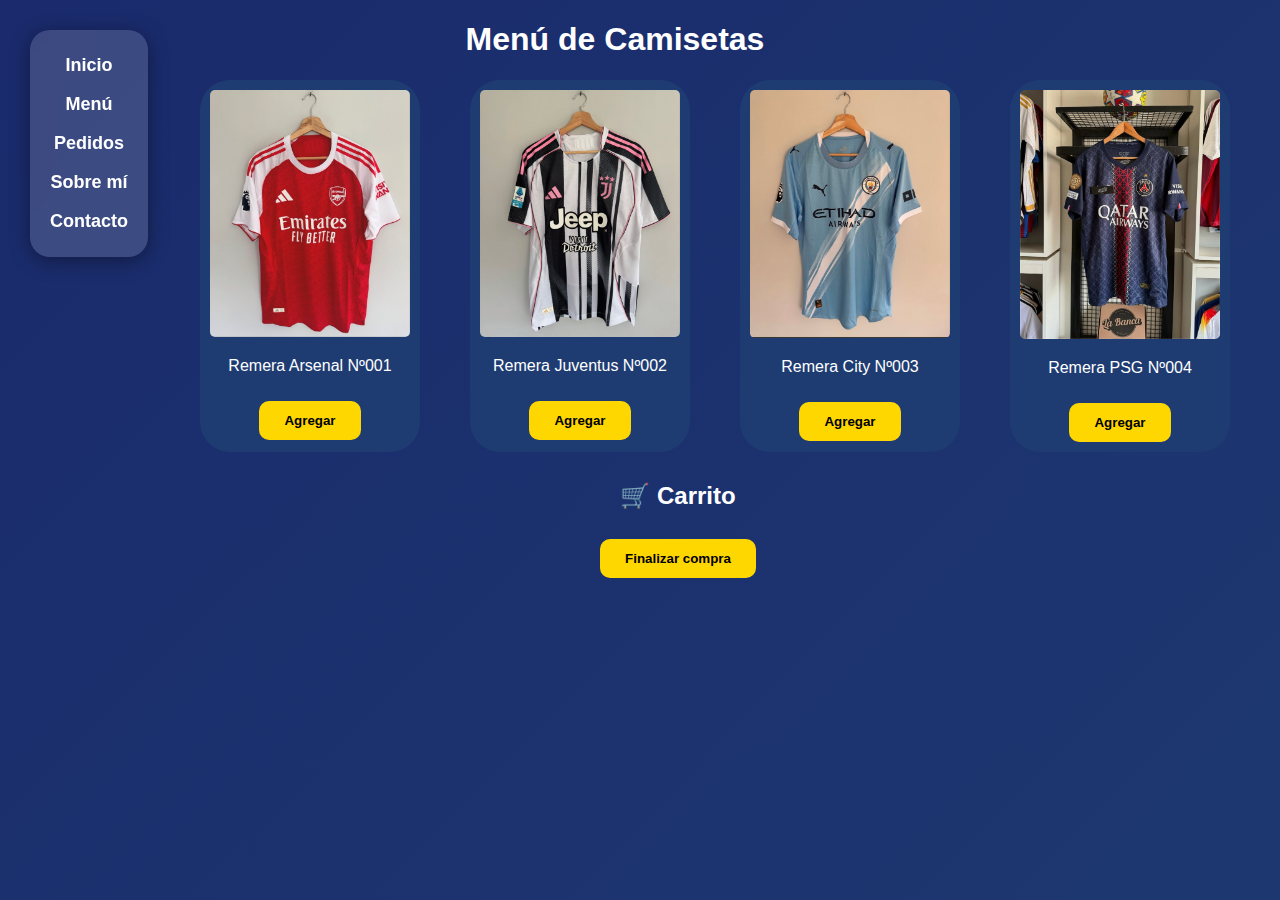
<file: menu.html>
<!DOCTYPE html>
<html lang="es">
<head>
  <meta charset="UTF-8">
  <title>Carrito de camisetas</title>
  <link rel="stylesheet" href="assent/stye.css">
</head>
<body>
    <div class="contenedor_princ">
        <div class="menu-lateral">
            <a href="index.html">Inicio</a>
            <a href="menu.html">Menú</a>
            <a href="pedidos.html">Pedidos</a>
            <a href="sobremi.html">Sobre mí</a>
            <a href="contacto.html">Contacto</a>
        </div>
        <div>
            <h1>Menú de Camisetas</h1>

  <div class="menu">
    <div class="item">
      <img src="Imagenes/Arsenal.jpg" alt="Arsenal">
      <p>Remera Arsenal Nº001</p>
      <button onclick="agregarAlCarrito('Remera Arsenal Nº001')">Agregar</button>
    </div>

    <div class="item">
      <img src="Imagenes/juventus.jpg" alt="Juventus">
      <p>Remera Juventus Nº002</p>
      <button onclick="agregarAlCarrito('Remera Juventus Nº002')">Agregar</button>
    </div>

    <div class="item">
      <img src="Imagenes/city.jpg" alt="Manchester City">
      <p>Remera City Nº003</p>
      <button onclick="agregarAlCarrito('Remera City Nº003')">Agregar</button>
    </div>

    <div class="item">
      <img src="Imagenes/PSG.jpg" alt="PSG">
      <p>Remera PSG Nº004</p>
      <button onclick="agregarAlCarrito('Remera PSG Nº004')">Agregar</button>
    </div>
  </div>

  <div id="carrito">
    <h2>🛒 Carrito</h2>
    <ul id="lista-carrito"></ul>
    <button onclick="finalizarCompra()">Finalizar compra</button>
  </div>
  <script>
    let carrito = JSON.parse(localStorage.getItem("carrito")) || [];

    function agregarAlCarrito(producto) {
      carrito.push(producto);
      localStorage.setItem("carrito", JSON.stringify(carrito));
      mostrarCarrito();
    }
    function mostrarCarrito() {
      const lista = document.getElementById("lista-carrito");
      lista.innerHTML = "";
      carrito.forEach((item) => {
        let li = document.createElement("li");
        li.textContent = item;
        lista.appendChild(li);
      });
    }
    function finalizarCompra() {
      alert(" Gracias por tu compra-para finalizar tu compra comunicate al 3564-666310");
      carrito = [];
      localStorage.removeItem("carrito");
      mostrarCarrito();
    }

    // Mostrar carrito guardado al cargar la página
    mostrarCarrito();
  </script>

</body>
</html>
</file>
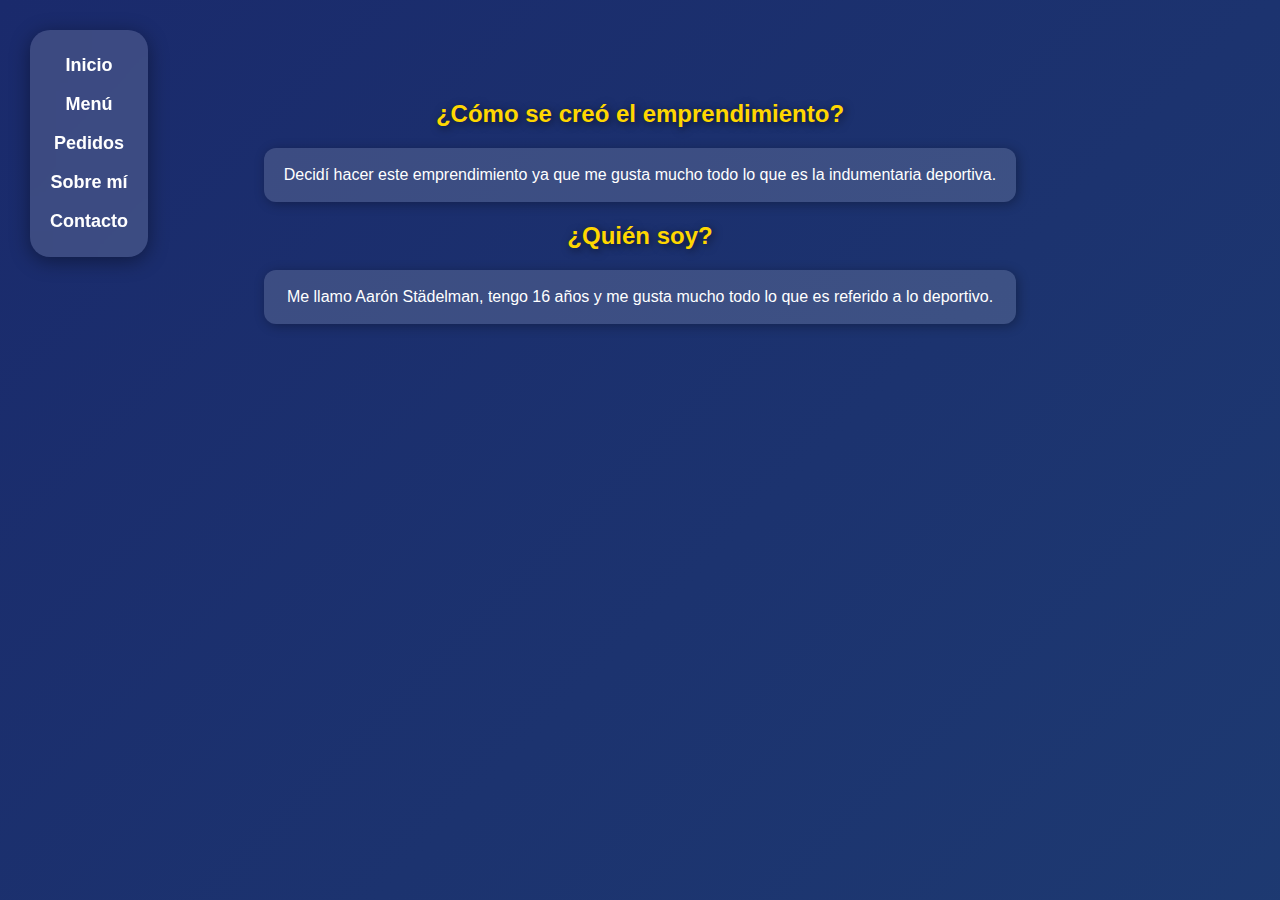
<file: sobremi.html>
<!DOCTYPE html>
<html lang="es">
<head>
    <meta charset="UTF-8">
    <title>Potrero Sport - Sobre mí</title>
    <link rel="stylesheet" href="assent/stye.css">
</head>
<body>
    <div class="menu-lateral">
        <a href="index.html">Inicio</a>
        <a href="menu.html">Menú</a>
        <a href="pedidos.html">Pedidos</a>
        <a href="sobremi.html">Sobre mí</a>
        <a href="contacto.html">Contacto</a>
    </div>

    <div class="contenido sobremi">
        <h2>¿Cómo se creó el emprendimiento?</h2>
        <p>Decidí hacer este emprendimiento ya que me gusta mucho todo lo que es la indumentaria deportiva.</p>

        <h2>¿Quién soy?</h2>
        <p>Me llamo Aarón Städelman, tengo 16 años y me gusta mucho todo lo que es referido a lo deportivo.</p>
    </div>
</body>
</html>
</file>
<file: assent/stye.css>
@import url('https://fonts.googleapis.com/css2?family=Anton&family=Orbitron:wght@500&display=swap');

/* ===== GENERAL ===== */
.contenedor_princ{
    display: flex;
}

body {
    font-family: Arial, sans-serif;
    background: #0f2045;
    color: white;
    text-align: center;
  }
  .menu {
    display: flex;
    justify-content: center;
    gap: 50px;
    margin-top: 10px;
    flex-wrap: wrap;
    margin-left: 200px;
  }
  .item {
    background: #1e3c72;
    padding: 10px;
    border-radius: 30px;
    width: 200px;
  }
  .item img {
    width: 100%;
    border-radius: 5px;
  }
  button {
    margin-top: 10px;
    padding: 8px 12px;
    background: yellow;
    border: none;
    border-radius: 5px;
    cursor: pointer;
  }
  #carrito {
    margin-top: 5px;
    padding: 5px;
    border-radius: 10px;
    width: 20%;
    margin-left: 550px;
    margin-right: auto;
  }
  #carrito ul {
    list-style: none;
    padding: 0;
  }
  #carrito li {
    background: #1b1b2f;
    padding: 8px;
    margin: 5px 0;
    border-radius: 5px;
  }
body {
    background: linear-gradient(135deg, #1a2a6c, #1e3c72, #2a5298);
    background-size: 300% 300%;
    margin: 0;
    padding: 0;
    color: #fff;
}
/* ===== MENÚ LATERAL ===== */
.menu-lateral {
    position: fixed;
    top: 30px;
    left: 30px;
    background: rgba(255, 255, 255, 0.15);
    backdrop-filter: blur(10px);
    padding: 25px 20px;
    border-radius: 20px;
    display: flex;
    flex-direction: column;
    gap: 18px;
    box-shadow: 0px 4px 20px rgba(0,0,0,0.4);
}

.menu-lateral a {
    text-decoration: none;
    color: #fff;
    font-weight: bold;
    font-size: 18px;
}

.menu-lateral a:hover {
    color: #ffd700;
    transform: scale(1.1);
}

/* Redes sociales */
.redes {
    margin-top: 20px;
    display: flex;
    gap: 12px;
}

.redes img {
    width: 28px;
    filter: brightness(0) invert(1);
    transition: transform 0.3s ease, filter 0.3s;
}

.redes img:hover {
    transform: scale(1.2);
    filter: brightness(1) invert(0);
}

/* ===== CONTENIDO ===== */
.contenido {
    width: 80%;
    margin: 100px auto;
    text-align: center;
}

/* ===== INICIO ===== */
.inicio h1 {
    font-family: 'Anton', sans-serif;
    font-size: 60px;
    color: #ffd700;
    text-shadow: 3px 3px 12px rgba(0,0,0,0.7);
    animation: fadeInDown 1.5s ease;
}

.inicio p {
    font-size: 22px;
    margin-top: 10px;
    color: #e0e0e0;
    animation: fadeInUp 2s ease;
}

.inicio img {
    width: 220px;
    margin-top: 20px;
    animation: bounce 3s infinite;
}


/* ===== GALERÍA MENÚ ===== */
.galeria {
    display: flex;
    justify-content: center;
    gap: 20px;
    flex-wrap: wrap;
    margin-top: 20px;
}

.card {
    background: rgba(255, 255, 255, 0.12);
    border-radius: 10px;
    padding: 10px;
    text-align: center;
    box-shadow: 0px 6px 20px rgba(0,0,0,0.3);
    transition: transform 0.4s ease, box-shadow 0.4s ease;
    width: 200px;
    backdrop-filter: blur(6px);
}

.card img {
    width: 100%;
    border-radius: 10px;
    border: 2px solid #ffd700;
}

.card p {
    margin-top: 10px;
    font-size: 16px;
    color: #fff;
}


/* ===== FORMULARIO PEDIDOS ===== */
form {
    display: flex;
    flex-direction: column;
    align-items: center;
    gap: 18px;
    margin-top: 30px;
}

input, textarea {
    padding: 12px;
    border-radius: 10px;
    border: none;
    outline: none;
    width: 65%;
    background: rgba(255,255,255,0.2);
    color: #fff;
    font-size: 16px;
    backdrop-filter: blur(5px);
}

button {
    background: #ffd700;
    color: #000;
    font-weight: bold;
    border: none;
    padding: 12px 25px;
    border-radius: 10px;
    cursor: pointer;
    transition: 0.3s;
}

button:hover {
    background: #fff;
    color: #000;
    transform: scale(1.1);
}

/* ===== SOBRE MÍ ===== */
.sobremi h2 {
    color: #ffd700;
    text-shadow: 2px 2px 8px rgba(0,0,0,0.6);
}

.sobremi p {
    background: rgba(255, 255, 255, 0.15);
    padding: 18px;
    border-radius: 12px;
    width: 70%;
    margin: 15px auto;
    box-shadow: 2px 2px 12px rgba(0,0,0,0.3);
}

/* ===== CONTACTO ===== */
.contacto-info {
    margin-top: 25px;
    display: flex;
    flex-direction: column;
    gap: 18px;
    align-items: center;
}

.contacto-info div {
    background: rgba(255,255,255,0.2);
    padding: 14px;
    border-radius: 10px;
    width: 50%;
    text-align: center;
    font-weight: bold;
    color: #ffd700;
    backdrop-filter: blur(5px);
}


.menu-arsenal{
    position: fixed;
    top: 220px;
    left: 185px;
    background: rgba(255, 255, 255, 0.15);
    backdrop-filter: blur(10px);
    padding: 25px 20px;
    border-radius: 20px;
    display: flex;
    flex-direction: column;
    box-shadow: 0px 4px 20px rgba(0,0,0,0.4);   
}
.menu-juventus{
    position: fixed;
    top: 220px;
    left: 425px;
    background: rgba(255, 255, 255, 0.15);
    backdrop-filter: blur(10px);
    padding: 25px 20px;
    border-radius: 20px;
    display: flex;
    flex-direction: column;
    box-shadow: 0px 4px 20px rgba(0,0,0,0.4);   
}
.menu-city{
    position: fixed;
    top: 220px;
    left: 665px;
    background: rgba(255, 255, 255, 0.15);
    backdrop-filter: blur(10px);
    padding: 25px 20px;
    border-radius: 20px;
    display: flex;
    flex-direction: column;
    box-shadow: 0px 4px 20px rgba(0,0,0,0.4);   
}
.menu-PSG{
    position: fixed;
    top: 220px;
    left: 1050px;
    background: rgba(255, 255, 255, 0.15);
    backdrop-filter: blur(10px);
    padding: 25px 20px;
    border-radius: 20px;
    display: flex;
    flex-direction: column;
    box-shadow: 0px 4px 20px rgba(0,0,0,0.4);   
}
</file>
